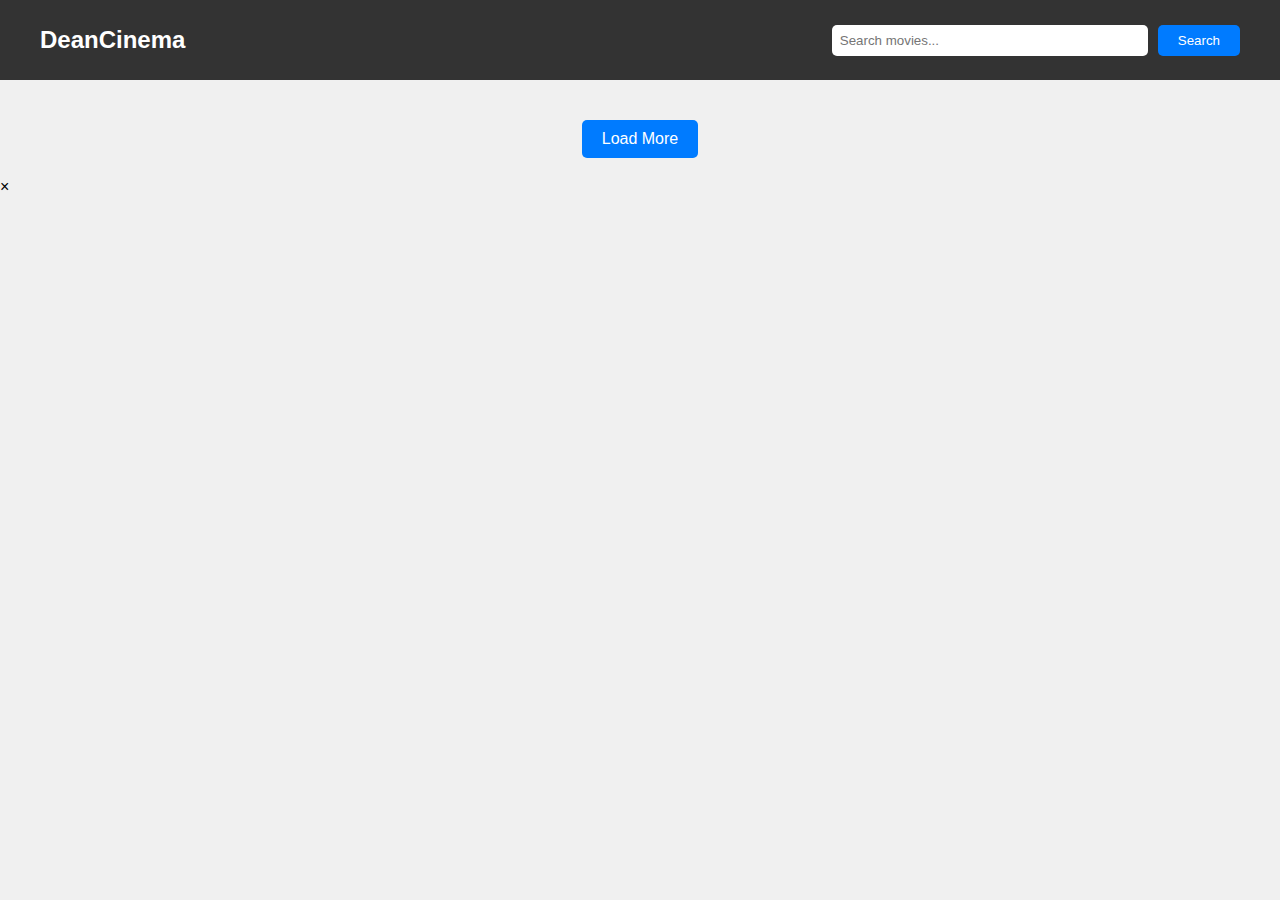
<file: index.html>
<!DOCTYPE html>
<html lang="en">
<head>
    <meta charset="UTF-8">
    <meta name="viewport" content="width=device-width, initial-scale=1.0">
    <title>Movie App</title>
    <link rel="stylesheet" href="styles.css">
</head>
<body>
    <header>
        <nav>
            <div class="logo">
                <h1>DeanCinema</h1>
            </div>
            <div class="search">
                <input type="text" placeholder="Search movies..." id="search-input">
                <button id="search-button">Search</button>
            </div>
        </nav>
    </header>
    <div class="container" id="movie-container">
        <!-- Movie posters will be dynamically added here -->
    </div>
    <!-- Add a "Load More" button -->
    <button id="load-more">Load More</button>

    <div class="modal" id="modal">
        <div class="modal-content" id="modal-content">
            <span class="close" id="close-modal">&times;</span>
            <h2 id="modal-title"></h2>
            <p id="modal-description"></p>
        </div>
    </div>
    <script src="script.js"></script>
</body>
</html>
</file>
<file: styles.css>
body {
    font-family: Arial, sans-serif;
    margin: 0;
    padding: 0;
    background-color: #f0f0f0;
}

header {
    background-color: #333;
    color: white;
    padding: 10px 0;
}

nav {
    display: flex;
    justify-content: space-between;
    align-items: center;
    max-width: 1200px;
    margin: 0 auto;
    padding: 0 20px;
}

.logo h1 {
    font-size: 24px;
}

.search {
    display: flex;
    align-items: center;
}

.search input[type="text"] {
    padding: 8px;
    border: none;
    border-radius: 5px;
    margin-right: 10px;
    width: 300px;
}

.search button {
    background-color: #007bff;
    color: white;
    border: none;
    border-radius: 5px;
    padding: 8px 20px;
    cursor: pointer;
}

.container {
    display: grid;
    grid-template-columns: repeat(auto-fill, minmax(200px, 1fr));
    gap: 20px;
    max-width: 1200px;
    margin: 20px auto;
    padding: 0 20px;
}

.movie-poster {
    cursor: pointer;
    max-width: 100%; /* Limit the maximum width of posters */
    height: auto; /* Allow the height to adjust proportionally */
    box-shadow: 0px 0px 10px rgba(0, 0, 0, 0.1); /* Add a subtle shadow */

}

/* Add more styling to achieve a TMDB-like design */

/* Modal styles remain the same as in the previous example */

/* Add this CSS code to your existing styles.css file */

#load-more {
    display: block;
    margin: 20px auto;
    padding: 10px 20px;
    background-color: #007bff; /* Button background color */
    color: white; /* Text color */
    border: none;
    border-radius: 5px;
    cursor: pointer;
    font-size: 16px;
    transition: background-color 0.3s ease-in-out;
}

#load-more:hover {
    background-color: #0056b3; /* Change color on hover */
}
</file>
